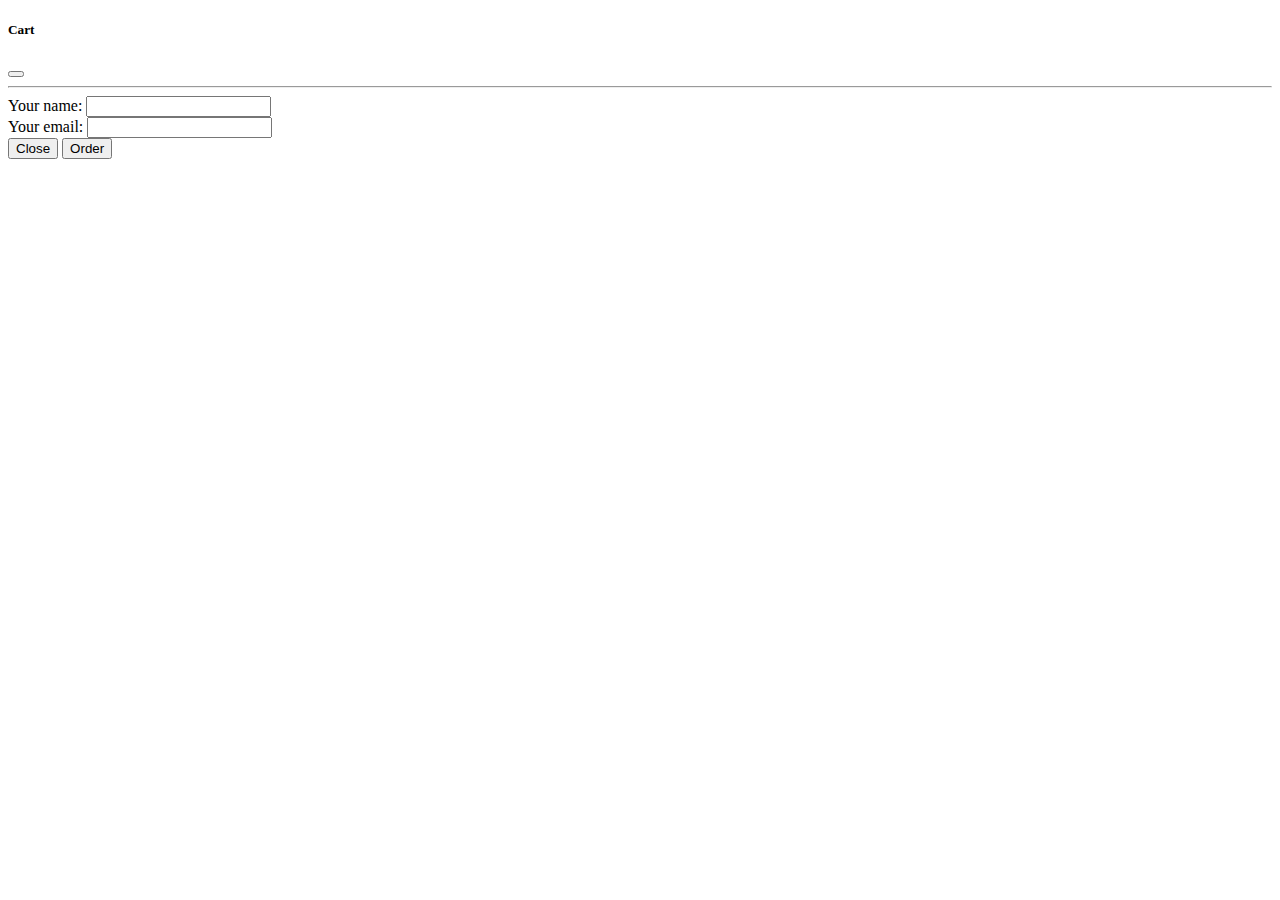
<file: index.cart.partial.html>
<!DOCTYPE html>
<html lang="en">
<head>
    <meta charset="UTF-8">
    <meta name="viewport" content="width=device-width, initial-scale=1.0">
    <title>Cart</title>
</head>
<body>
    <div class="modal fade" id="modal-cart" tabindex="-1" aria-labelledby="product-info-modalLabel" aria-hidden="true">
        <div class="modal-dialog">
            <div class="modal-content">
                <div class="modal-header">
                    <h5 class="modal-title" id="cartLabel">Cart</h5>
                    <button type="button" class="btn-close" data-bs-dismiss="modal" aria-label="Close"></button>
                </div>
                <div class="modal-body">
                    <div class="cart-product-list-container cart-container"></div>
                    <hr>
                    <div class="container">
                        <form class="form-contacts">
                            <div class="form-group row">
                                <label for="client-name" class="col-4 col-form-label">Your name:</label>
                                <input class="form-control col-8" type="text" id="client-name" name="name" required>
                            </div>
                            <div class="form-group row">
                                <label for="client-email" class="col-4 col-form-label">Your email:</label>
                                <input class="form-control col-8" type="email" id="client-email" name="email" required>
                            </div>
                        </form>
                    </div>
                </div>
                <div class="modal-footer">
                    <button type="button" class="buyable_products__button close-btn" data-bs-dismiss="modal">Close</button>
                    <button class="offers__button order">Order</button>
                </div>
            </div>
        </div>
    </div>
</body>
</html>
</file>
